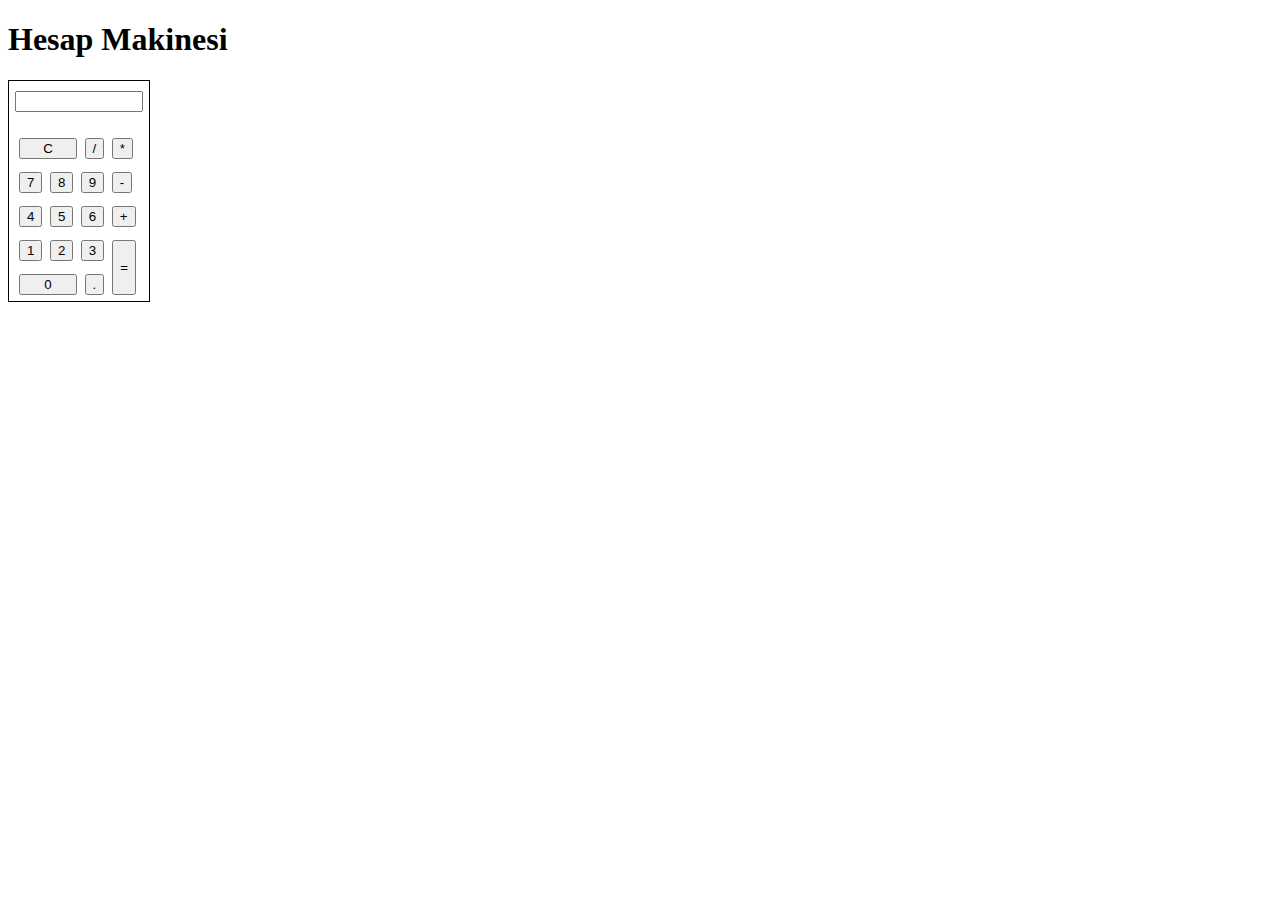
<file: index.html>
<!DOCTYPE html>
<html lang="tr">

<head>
    <meta charset="UTF-8">
    <meta name="viewport" content="width=device-width, initial-scale=1.0">
    <link rel="stylesheet" href="./css/style.css">
    <!-- <script src="./js/main.js"></script> -->
    <title>Document</title>
</head>

<body>


    <h1>Hesap Makinesi</h1>

    <div class="grid-container">
        <div>
            <input id="calculate-area" type="text">
        </div>
        <div class="keys">
            <button type="button" class="sil-tusu satir-1" onclick="clearToCalculateArea()">C</button>
            <button type="button" class="bolu-tusu satir-1" onclick="addValueToCalculateArea('/')">/</button>
            <button type="button" class="carpi-tusu satir-1" onclick="addValueToCalculateArea('*')">*</button>

            <button type="button" class="yedi-numara" onclick="addValueToCalculateArea('7')">7</button>
            <button type="button" class="sekiz-numara" onclick="addValueToCalculateArea('8')">8</button>
            <button type="button" class="dokuz-numara" onclick="addValueToCalculateArea('9')">9</button>
            <button type="button" class="eksi-tusu" onclick="addValueToCalculateArea('-')">-</button>

            <button type="button" class="dort-numara" onclick="addValueToCalculateArea('4')">4</button>
            <button type="button" class="bes-numara" onclick="addValueToCalculateArea('5')">5</button>
            <button type="button" class="alti-numara" onclick="addValueToCalculateArea('6')">6</button>
            <button type="button" class="arti-tusu" onclick="addValueToCalculateArea('+')">+</button>

            <button type="button" class="bir-numara" onclick="addValueToCalculateArea('1')">1</button>
            <button type="button" class="iki-numara" onclick="addValueToCalculateArea('2')">2</button>
            <button type="button" class="uc-numara" onclick="addValueToCalculateArea('3')">3</button>

            <button type="button" class="sifir-numara" onclick="addValueToCalculateArea('0')">0</button>
            <button type="button" class="nokta-tusu" onclick="addValueToCalculateArea('.')">.</button>
            <button type="button" class="esittir-tusu" onclick="calculate()">=</button>
        </div>
    </div>

</body>

</html>
</file>
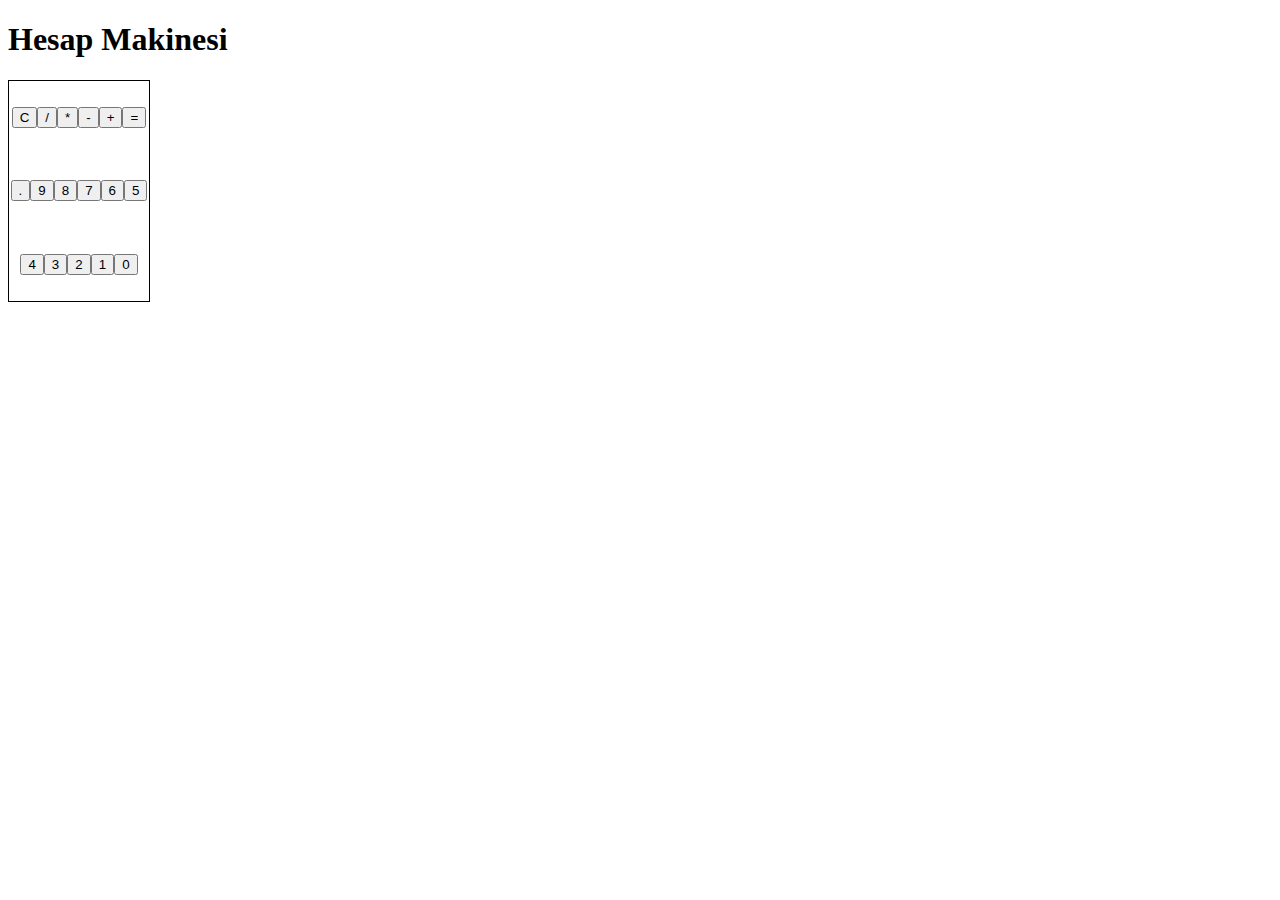
<file: index copy.html>
<!DOCTYPE html>
<html lang="tr">

<head>
    <meta charset="UTF-8">
    <meta name="viewport" content="width=device-width, initial-scale=1.0">
    <link rel="stylesheet" href="./css/style.css">
    <link rel="stylesheet" href="./js/main.js">
    <title>Document</title>
</head>

<body>


    <h1>Hesap Makinesi</h1>

    <div class="grid-container">
        <button type="button" class="sil-tusu satir-1">C</button>
        <button type="button" class="bolu-tusu satir-1">/</button>
        <button type="button" class="carpi-tusu satir-1">*</button>
        <button type="button" class="eksi-tusu">-</button>
        <button type="button" class="arti-tusu">+</button>
        <button type="button" class="esittir-tusu">=</button>
        <button type="button" class="nokta-tusu">.</button>
        <button type="button" class="dokuz-numara">9</button>
        <button type="button" class="sekiz-numara">8</button>
        <button type="button" class="yedi-numara">7</button>
        <button type="button" class="alti-numara">6</button>
        <button type="button" class="bes-numara">5</button>
        <button type="button" class="dort-numara">4</button>
        <button type="button" class="uc-numara">3</button>
        <button type="button" class="iki-numara">2</button>
        <button type="button" class="bir-numara">1</button>
        <button type="button" class="sifir-numara">0</button>
    </div>

</body>

</html>
</file>
<file: css/style.css>
.grid-container {
  display: flex;
  flex-direction: row;
  flex-wrap: wrap;
  border: 1px solid;
  width: 140px;
  height: 220px;
  align-items: center;
  justify-content: center;
}

.grid-container div input {
  width: 120px;
  margin: 5px;
}

.grid-container .keys {
  background-color: rgba(255, 255, 255, 0.8);
  text-align: start;
  font-size: 30px;
  padding-left: 10px;
}

.grid-container .keys button.sil-tusu.satir-1 , .grid-container .keys button.sifir-numara {
  width: 58px;
}

.grid-container .keys button.esittir-tusu {
  height: 55px;
  position: absolute;
  margin-top: -22px;
  margin-left: 8px;
}
</file>
